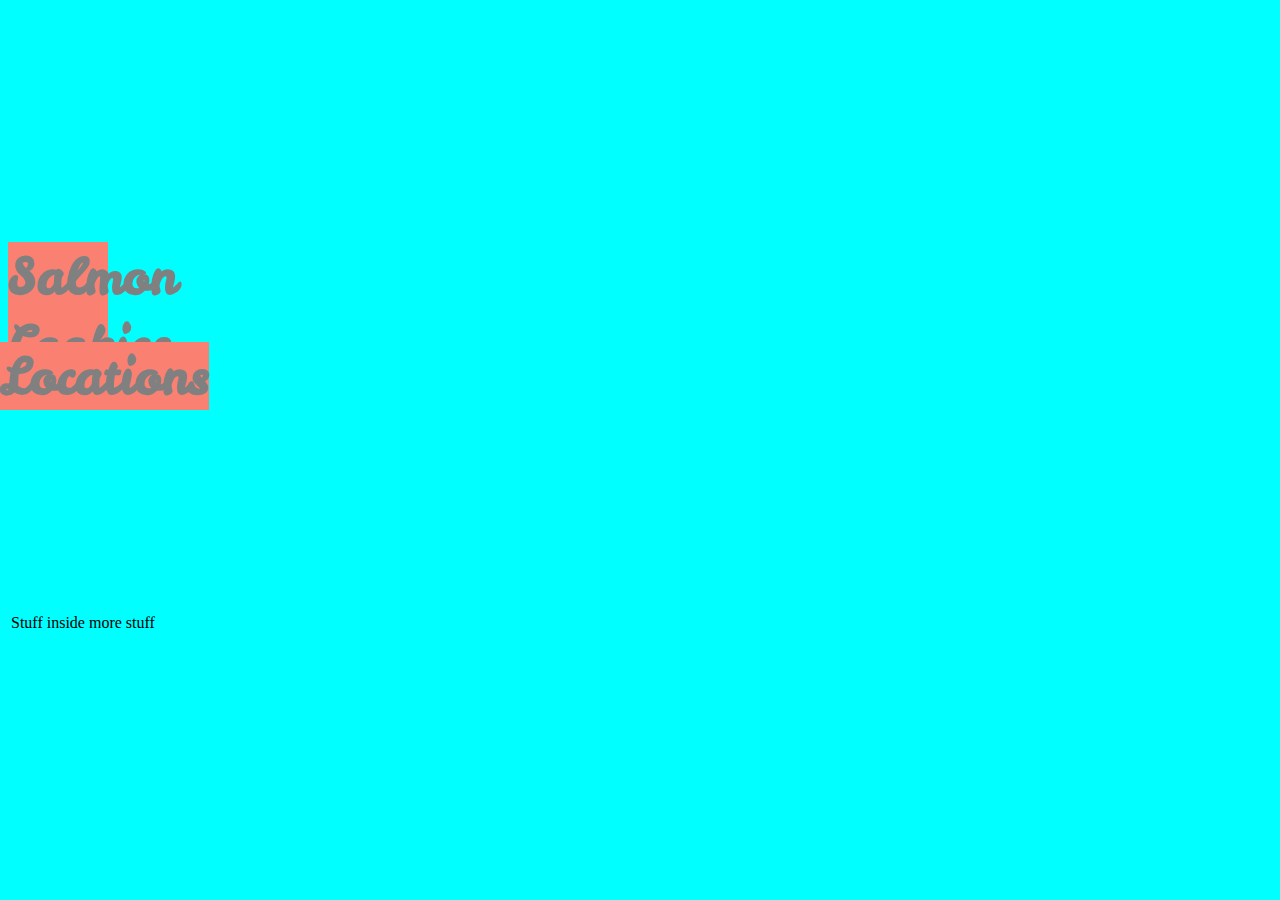
<file: sales.html>
<!DOCTYPE html>
<html>
  <Head>
    <title>Salmon Cookies img</title>
    <link href="https://fonts.googleapis.com/css2?family=Leckerli+One&display=swap" rel="stylesheet">
    <div id="salmon">
      
    </div>
    <link rel="stylesheet" href="./css/style.css">
  
  </Head>
  <body>
    <header>
      <h1>Salmon Cookies</h1>
      <div id="h2"><h2>Locations</h2></div> 
    </header>
      <table>
        <thead>
          <tr>
            <td>Stuff inside</td>
            <td>more stuff</td>
          </tr>
        </thead>
        <tbody>
          <tr>
            <td></td>
          </tr>
        </tbody>
        <tfoot>
          <tr>
            <td></td>
          </tr>
        </tfoot>
      </table>
    <footer>
      <h6></h6>
    </footer>
    <script src="./js/app.js"></script>

  </body>
</html>
</file>
<file: css/style.css>
html {background-color: aqua;}

h1 {background-color: salmon; color:gray; height: 100%; border: orangered; border-width: 100px; width: 100px; font-size: 50px;font-family: 'Leckerli One', cursive;}

div {width:780px; height: 200px;}

h2 {position: fixed; left: 0px; top: 300px; color: gray; font-family: 'Leckerli One', cursive; font-size: 50px; background-color: salmon;}
</file>
